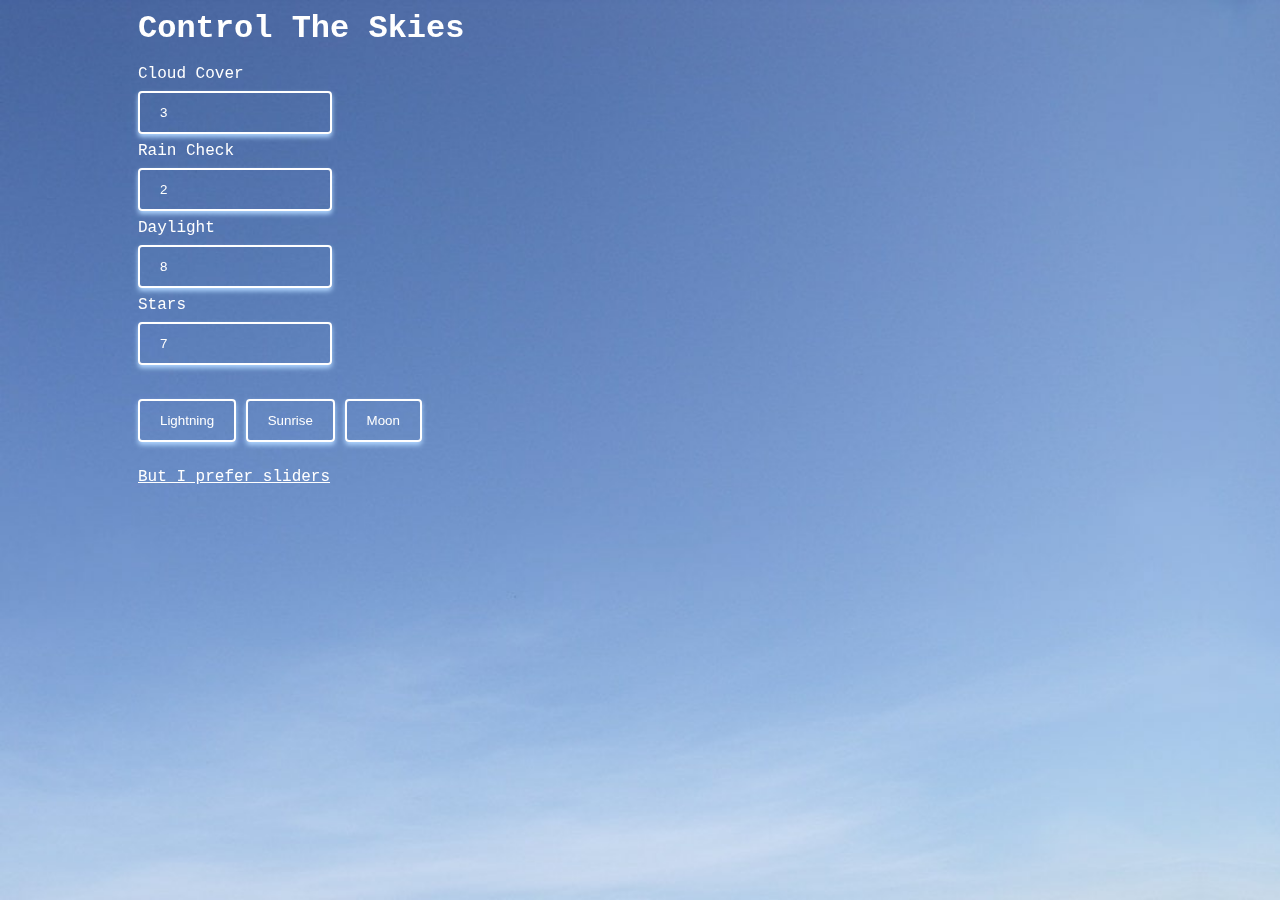
<file: index.html>
<!DOCTYPE html>
<html lang="eng">
<head>
	<meta charset="utf-8">
	<meta name="viewport" content="width=device-width, initial-scale=1, shrink-to-fit=no">

	<link rel="icon" type="image/ico" href="img/favicon.ico">
	<link rel="stylesheet" href="ciara.css">
	<script src="ciarajs.js"></script>

	<title>Forecast</title>
</head>


<body>
<div class="backgroundelements">
<div id="day"></div>
<div id="clouds"></div>
<div id="rain"></div>
<div id="darkness"></div>
<div id="stars"></div>
<div id="starblink"></div>
<div id="starblink2"></div>
<div id="light"></div>
<div id="sun" onclick="pauseplay('sun')"></div>
<div id="moon" onclick="pauseplay('moon')" ></div>
</div>

<!--weather controls-->
<div class="controls">

	<h1 class="htext">Control The Skies</h1>
	<br>
	Cloud Cover
	<div>
		<input id="cloudcontrol" type="number" min="0" max="10" step="1" placeholder="From 0-10" oninput="clouds()"  value="3">
	</div>
	Rain Check
	<div>
		<input id="raincontrol" type="number" min="0" max="10" step="1" placeholder="From 0-10" oninput="rain()" value="2">
	</div>
	Daylight
	<div>
		<input id="daylightcontrol" type="number" min="0" max="10" step="1" placeholder="From 0-10" oninput="daylight()" value="8">
	</div>
	Stars
	<div>
		<input id="starscontrol" type="number" min="0" max="10" step="1" placeholder="From 0-10" oninput="stars()" value="7">
	</div>
	<br>
	<div>
		<button id="lightbutton" class="button" onclick="light()">Lightning</button>

		<button id="sunbutton" class="button" onclick="sun()">Sunrise</button>

		<button id="moonbutton" class="button" onclick="moon()">Moon</button>
	</div>
	<br>
	<u><div id="slidertoggle" onclick="slidertoggle()">But I prefer sliders</div></u>
</div>
<!--end of div controls-->

</body>
</html>
</file>
<file: ciara.css>
/*
Author: Ciara Ugas-Moy :)
*/


@import url('https://fonts.googleapis.com/css?family=Major+Mono+Display&display=swap');

*{
	margin:0px;
	padding:0px;
	outline:none;
}
body { 
	background-color:black;
	} 

/*stars*/	
#stars{
	position: fixed;
	width: 200%;
	height: 100%;
	background: url(stars.jpg);
	background-size: cover;
	background-attachment: fixed;
	opacity:1.0;
	z-index:-8;
	animation: anistars 200s linear infinite;
	
}
@keyframes anistars { 
	100% { background-position: 0px; } 
	0% { background-position: -2046px; }
} 
/*blinking layer of stars*/
#starblink {
  position:fixed;
  top:0;
  left:0;
  right:0;
  bottom:0;
  width:100%;
  height:100%;
  background: url(backstars.png) repeat top center;
  z-index:-7;
  animation:anistarblink 150s linear infinite, aniglimmer 6s linear infinite;
}
#starblink2 {
  position:fixed;
  top:0;
  left:0;
  right:0;
  bottom:0;
  width:100%;
  height:100%;
  background: url(backstars.png) repeat top center;
  z-index:-7;
  animation:anistarblink2 350s linear infinite, aniglimmer2 6s linear infinite;
}
@keyframes anistarblink2 { 
	0% { background-position: 0px; } 
	100% { background-position: -2000px; }
}
 @keyframes anistarblink { 
	100% { background-position: 0px; } 
	0% { background-position: -2000px; }
} 

@keyframes aniglimmer2{
	0% { opacity: 0; } 
	25%{ opacity: 0; } 
	50%{ opacity: 0; } 
	75%{ opacity: 1; } 
	100%{ opacity: 0; }
}
@keyframes aniglimmer{
	0% { opacity: 1; } 
	25% { opacity: 0; } 
	50%{ opacity: 1; } 
	75%{ opacity: 0; } 
	100%{ opacity: 1; }
}
/*moon*/
#moon{ 
  position: fixed;
  right:-10%;
  bottom:-50%;
  z-index:-6;
  width: 150px;
  height: 150px;
  border-radius: 50%;
  background: url(moon.png);
  background-size: cover;
 }

/*day*/	
#day{
	position: fixed;
	width: 200%;
	height: 100%;
	background: url(sky.jpg);
	background-size: cover;
	background-attachment: fixed;
	opacity:1.0;
	z-index:-5;
	animation: anisky 200s linear infinite;
	pointer-events: none;
	
}
@keyframes anisky { 
	100% { background-position: 0px; } 
	0% { background-position: -2048px; }
}
/*sun*/
#sun{ 
  position: fixed;
  right:-10%;
  bottom:-50%;
  z-index:-4;
  width: 150px;
  height: 150px;
  border-radius: 50%;
  background-color: #fff;
  box-shadow:
    0 0 60px 30px rgba(255, 253, 245,1),
    0 0 100px 60px rgba(255,255,255,0.8),
    0 0 140px 90px rgba(255,255,255,0.3),
    0 0 240px 190px rgba(255,255,255,0.1);
 } 
@keyframes anirisac{
	0% { right: -20%; } 
	100% { right: 40%; } 
}
@keyframes anirise{
	0% { bottom: -50%; } 
	100% {bottom:50%;}
}
@keyframes anisetac{
	0% { right: 40%; } 
	100% { right: 100%; } 
}
@keyframes aniset{
	0% {bottom:50%;}
	100% {bottom:-50%;}
}

/*rain*/
#rain{
	position:fixed;
	height: 100vh;
	width:100vw;
	background: url(rain.png);
	opacity:0.0;
	animation: AniRain .1s linear infinite;
	z-index:-3;
	pointer-events: none;
}
@keyframes AniRain{
	0%{
		background-position: 0% 0%;
	}
	100%{
		background-position: 20% 100%;
	}
}
/*cloud*/
#clouds { 
	 position: fixed;
	 top: 0; 
	 left: 0; 
	 width: 100%; 
	 height: 100%; 
	 background: url(cloud.png);
	 background-size:cover;
	 opacity:0;
	 animation: anicloud 250s linear infinite;
	 z-index:-2;
	 pointer-events: none;
 } 
@keyframes anicloud { 
	0% { background-position: 0px; } 
	100% { background-position: -5440px; }
}

/*lightening*/
#light{
	display:none;
	position: fixed;
	width: 100%;
	height: 100%;
	background: #fff;
	animation: light 6s linear infinite;
	opacity: 0;
	z-index:-1;
	pointer-events: none;
}
@keyframes light{
	0% { opacity: 1; } 
	10%{ opacity: 0; } 
	11%{ opacity: 0; } 
	14%{ opacity: 1; } 
	20%{ opacity: 0; } 
	21%{ opacity: 0; } 
	24%{ opacity: 1; } 
	30% { opacity: 0; } 
	100%{ opacity: 0; }
}

/*button*/
.buttonm {
  display:flex;
  background-color: rgba(0,0,0,0.0);
  border: 3px solid white;
  border-radius:100%;
  color: white;
  text-align: center;
  justify-content:center;
  text-decoration: none;
  font-size: 20px;
  font-family:'Major Mono Display', monospace;
  margin-top: 40px;
  padding:20px;
  box-shadow: 0px 3px 5px #b0d6ff;
  cursor: pointer;
}
.buttonm:hover {
  background-color: rgba(176, 214, 255,0.3);
}
/*menu*/
.menu ul {
  list-style-type: none;
}
.menu li {
	margin:20px;
}
.menu a {
	font-size:6vh;
	color:white;
	text-decoration:none;
	text-shadow: 0px 3px 5px #b0d6ff;
}
.menu, .menubutton{
	font-family: 'Major Mono Display', monospace;
	display:flex;
	justify-content:center;
	text-align:center;
	font-size:6vh;
	color:white;
}
.menu{
	margin-top:10px;
	margin-bottom:10px;
}
@keyframes smallup{
	0%{max-height:150vh;opacity:1;}
	100%{max-height:0vh;opacity:0;}
}
@keyframes bigup{
	100%{max-height:150vh;opacity:1;}
	0%{max-height:0vh;opacity:0;}
}

.container{
	display:block;
	color:white;
	margin-left:10%;
	margin-right:10%;
	margin-top:5%;
	margin-bottom:10%;
	font-family:courier;
	font-size:20px;
	text-align:center;
}
/*headertext*/
.htext{
	color:white;
	font-family:courier;
	justify-content:left;
}
.controls{
	display:inline-block;
	color:white;
	margin-left:10%;
	margin-bottom:10%;
	padding:10px;
	font-family:courier;
	float:left;
}
.col2{/*top for phones, middle column*/
	display:inline-block;
	color:white;
	margin-right:10%;
	margin-left:10%;
	padding:10px;
	font-family:courier;
}
.button{
  display:inline-block;
  background-color: rgba(0,0,0,0.0);
  border: 2px solid white;
  border-radius:4px;
  color: white;
  text-align: center;
  justify-content:center;
  text-decoration: none;
  padding: 12px 20px;
  margin: 8px 0;
  box-shadow: 0px 3px 5px #b0d6ff;
  cursor: pointer;
}
.button:hover {
  background-color: rgba(176, 214, 255,0.3);
}
input, select{
  display:inline-block;
  width:150px;
  margin: 8px 0px;
  border: 2px solid white;
  border-radius: 4px;
  color:white;
  background-color: rgba(0,0,0,0.0);
  box-shadow: 0px 3px 5px #b0d6ff;
  -webkit-appearance: none;
   padding: 12px 20px;
}


input::-webkit-slider-thumb {
  -webkit-appearance: none;
  appearance: none;
  border-radius:50%;
  width: 15px;
  height: 25px;
  background: rgba(176, 214, 255,0.5);
  cursor: pointer;
}

input[type=range]{
	padding:10px 10px;
}
 input:focus{
	  background-color: rgba(176, 214, 255,0.3);
	  color:white;
}


.highlight{
	background-color:rgba(176, 214, 255,0.3);
}

::placeholder { /* Chrome, Firefox, Opera, Safari 10.1+ */
  color: white;
  opacity: 1; /* Firefox */
}

::-moz-selection { /* Code for Firefox */
  color: white;
  background: rgba(18, 73, 112,0.7);
}

::selection {
  color: white;
  background: rgba(18, 73, 112,0.7);
}
</file>
